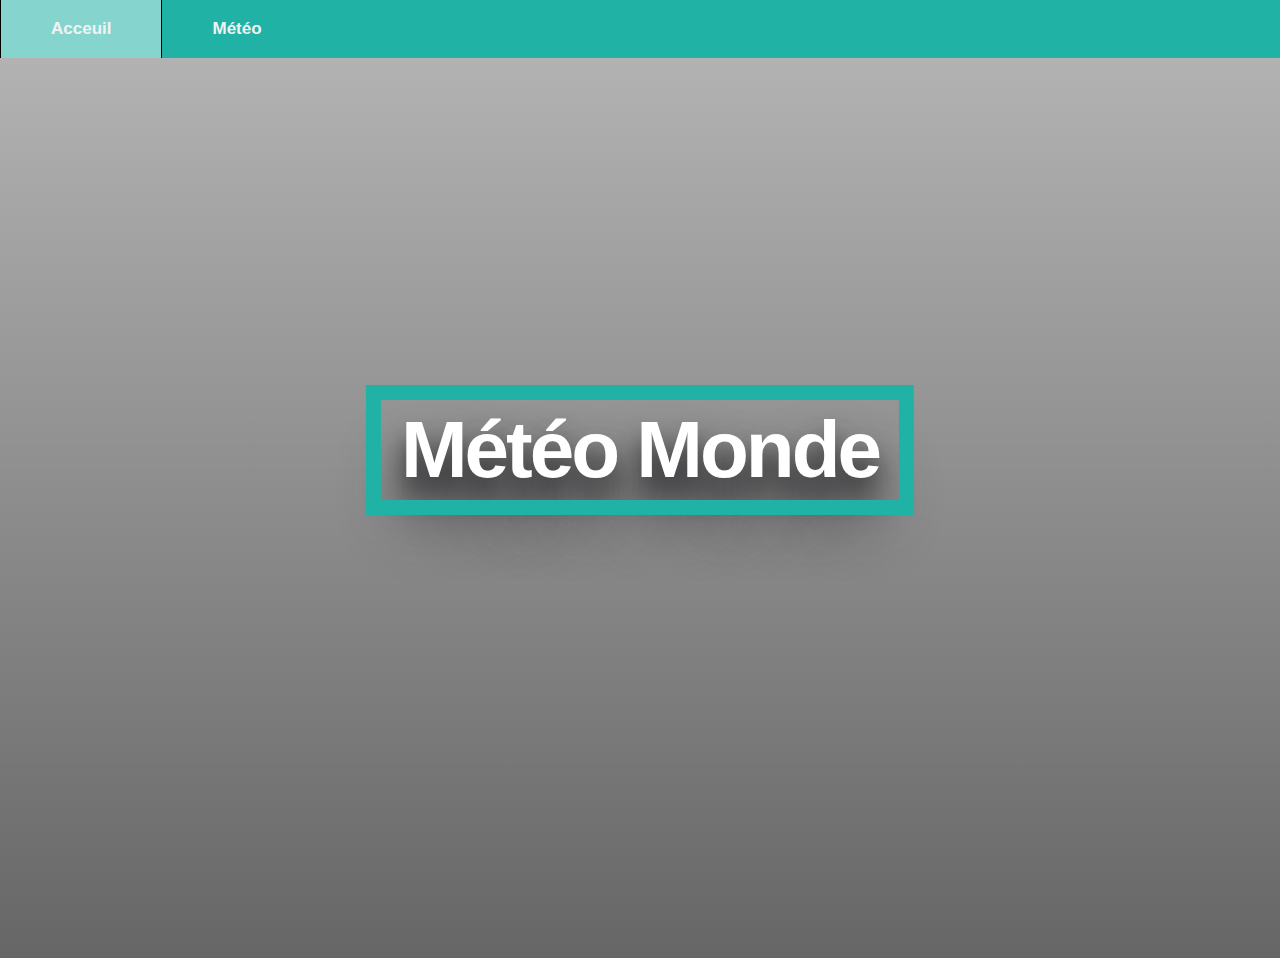
<file: index.html>
<!DOCTYPE html>
<html lang="fr">
<head>
  <meta charset="UTF-8">
  <meta name="viewport" content="width=device-width, initial-scale=1.0">
  <meta http-equiv="X-UA-Compatible" content="ie=edge">
  <title>Météo Monde</title>
  <link rel="stylesheet" href="style1.css" />
</head>

<body>
  <div class="menuhaut">
    <b>
    <a href="#" class="onglet">Acceuil</a>
    <a href="page2.html" class="onglet">Météo</a>
    </b>
  </div>
  <div class="app-wrap">
  <div>
    <h1 id="style" >Météo Monde</h1>
  </div>
</file>
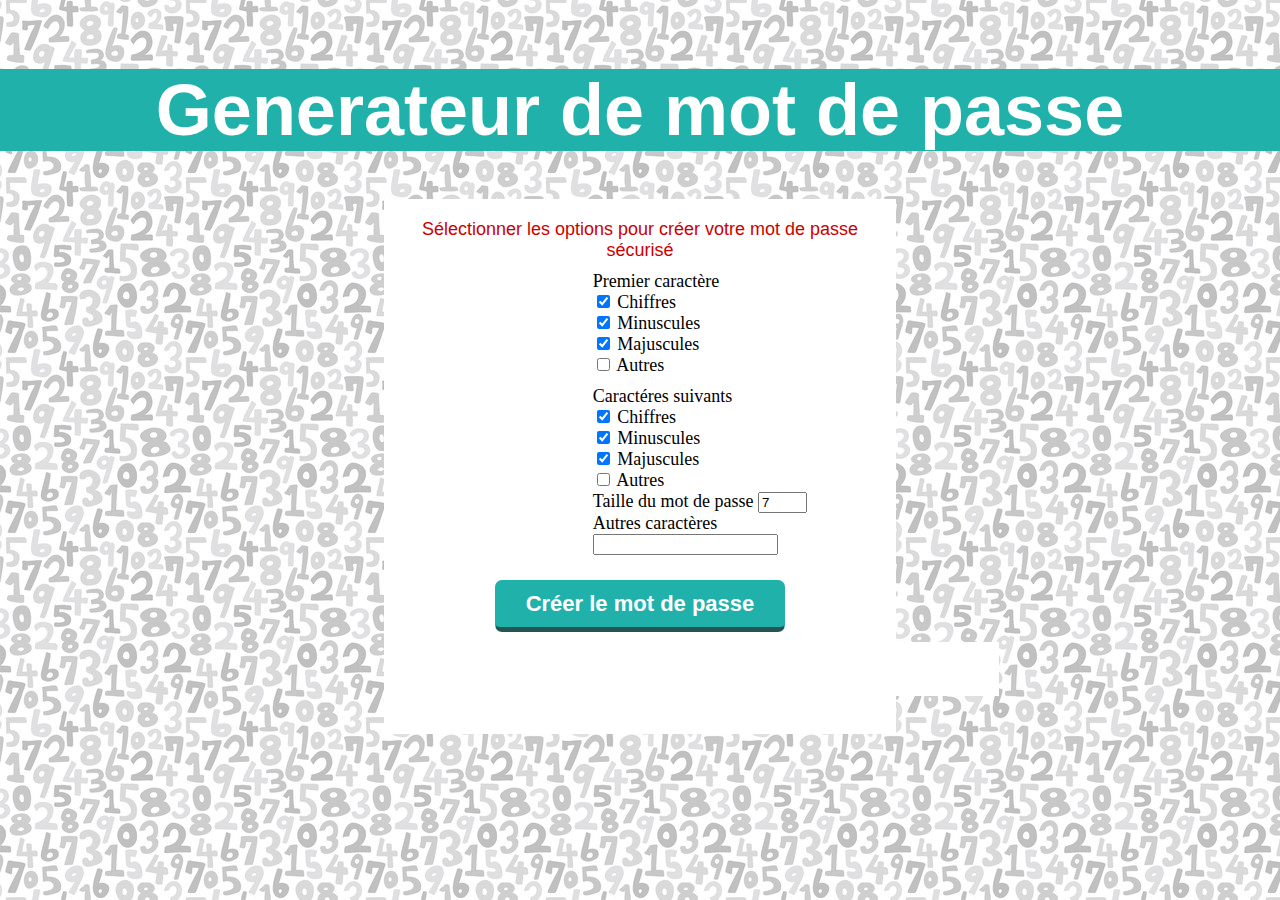
<file: indexpp.html>
<HTML>
	<HEAD>
		<meta charset="utf-8" />
		<meta name="viewport" content="width=device-width, initial-scale=1, user-scalable=no" />
		<link rel="stylesheet" href="main.css" />
				<STYLE TYPE="text/css">
		<!--
		A:link     {text-decoration: none;}
		A:active   {text-decoration: none;}
		A:visited  {text-decoration: none;}
		A:hover    {text-decoration: none; color: #FFFFFF;}

		TD         { font-family: Tahoma, Verdana, Arial, Helvetica; font-size: 8pt;}
		.title     { font-family: Verdana, Tahoma, Arial, Helvetica; font-weight: bold; font-size: 11pt;}
		.header	   { font-family: Tahoma, Verdana, Arial, Helvetica;  font-size : 10pt; font-weight : bold; color : #FFFFFF; }
		.menutitle { font-family: Verdana, Arial, Helvetica;  font-size : 8pt; font-weight : bold; color : #888888; }
		.quote     { font-family: Tahoma, Verdana, Arial, Helvetica; font-size: 8pt; color : #888888; }
		//-->
	 </STYLE>

	 <SCRIPT LANGUAGE="JavaScript">
<!-- Original:  ataxx@visto.com -->

<!-- This script and many more are available free online at -->
<!-- The JavaScript Source!! http://javascript.internet.com -->

<!-- Begin
function getRandomNum(lbound, ubound) {
return (Math.floor(Math.random() * (ubound - lbound)) + lbound);
}
function getRandomChar(number, lower, upper, other, extra) {
var numberChars = "0123456789";
var lowerChars = "abcdefghijklmnopqrstuvwxyz";
var upperChars = "ABCDEFGHIJKLMNOPQRSTUVWXYZ";
var otherChars = "`~!@#$%^&*()-_=+[{]}\\|;:'\",<.>/? ";
var charSet = extra;
if (number == true)
charSet += numberChars;
if (lower == true)
charSet += lowerChars;
if (upper == true)
charSet += upperChars;
if (other == true)
charSet += otherChars;
return charSet.charAt(getRandomNum(0, charSet.length));
}
function getPassword(length, extraChars, firstNumber, firstLower, firstUpper, firstOther,
latterNumber, latterLower, latterUpper, latterOther) {
var rc = "";
if (length > 0)
rc = rc + getRandomChar(firstNumber, firstLower, firstUpper, firstOther, extraChars);
for (var idx = 1; idx < length; ++idx) {
rc = rc + getRandomChar(latterNumber, latterLower, latterUpper, latterOther, extraChars);
}
return rc;
}
// End -->
</script>

</HEAD>
<BODY BGCOLOR="#FFFFFF" TEXT="#000000" LINK="#FFFFFF" VLINK="#FFFFFF" ALINK="#FFFFFF" MARGINHEIGHT="0" MARGINWIDTH="0" TOPMARGIN=0 BOTTOMMARGIN="0">
  
      <div class="generateur" ><BR>
        <!-- STEP TWO: Copy this code into the BODY of your HTML document  -->
        <h1>Generateur de mot de passe</h1>
            <div class="formulaire">
				<form name="myform">
				
					<p class="option-titre">Sélectionner les options pour créer votre mot de passe sécurisé</p>
					<div class="option-sous-titre">Premier caractère</div>
					<div class="option">
						<input type=checkbox name=firstNumber checked>
						Chiffres
					</div>
					<div class="option">	
						<input type=checkbox name=firstLower checked>
						Minuscules
					</div>
					<div class="option">        
						<input type=checkbox name=firstUpper checked>
						Majuscules
					</div>
					<div class="option">	
						<input type=checkbox name=firstOther>
						Autres
					</div>
					
					
					<div class="option-sous-titre">Caractéres suivants</div>
					<div class="option">  
						<input type=checkbox name=latterNumber checked>
						Chiffres
					</div>
					<div class="option">
						<input type=checkbox name=latterLower checked>
						Minuscules
					</div>
					<div class="option">
						<input type=checkbox name=latterUpper checked>
						Majuscules
					</div>
					<div class="option">
						<input type=checkbox name=latterOther>
						Autres
					</div>
					
					
					<div class="option">Taille du mot de passe               
						<input type=text name=passwordLength value="7" size=3>
						
					</div>
					<div class="option"> Autres caractères 
						<input type=text name=extraChars size=20>
						 
					</div>

					<div class="bouton-submit">
						<input class="bouton" type=button value="Créer le mot de passe" onClick="document.myform.password.value =
	getPassword(document.myform.passwordLength.value, document.myform.extraChars.value,
	document.myform.firstNumber.checked, document.myform.firstLower.checked,
	document.myform.firstUpper.checked, document.myform.firstOther.checked,
	document.myform.latterNumber.checked, document.myform.latterLower.checked,
	document.myform.latterUpper.checked, document.myform.latterOther.checked);">
					</div>
					<div class="option">
						<input class="résultat-mdp" type=text name=password size=20>
					</div>
				  </form>
			  </div>
  

</div></BODY>
</HTML>
</file>
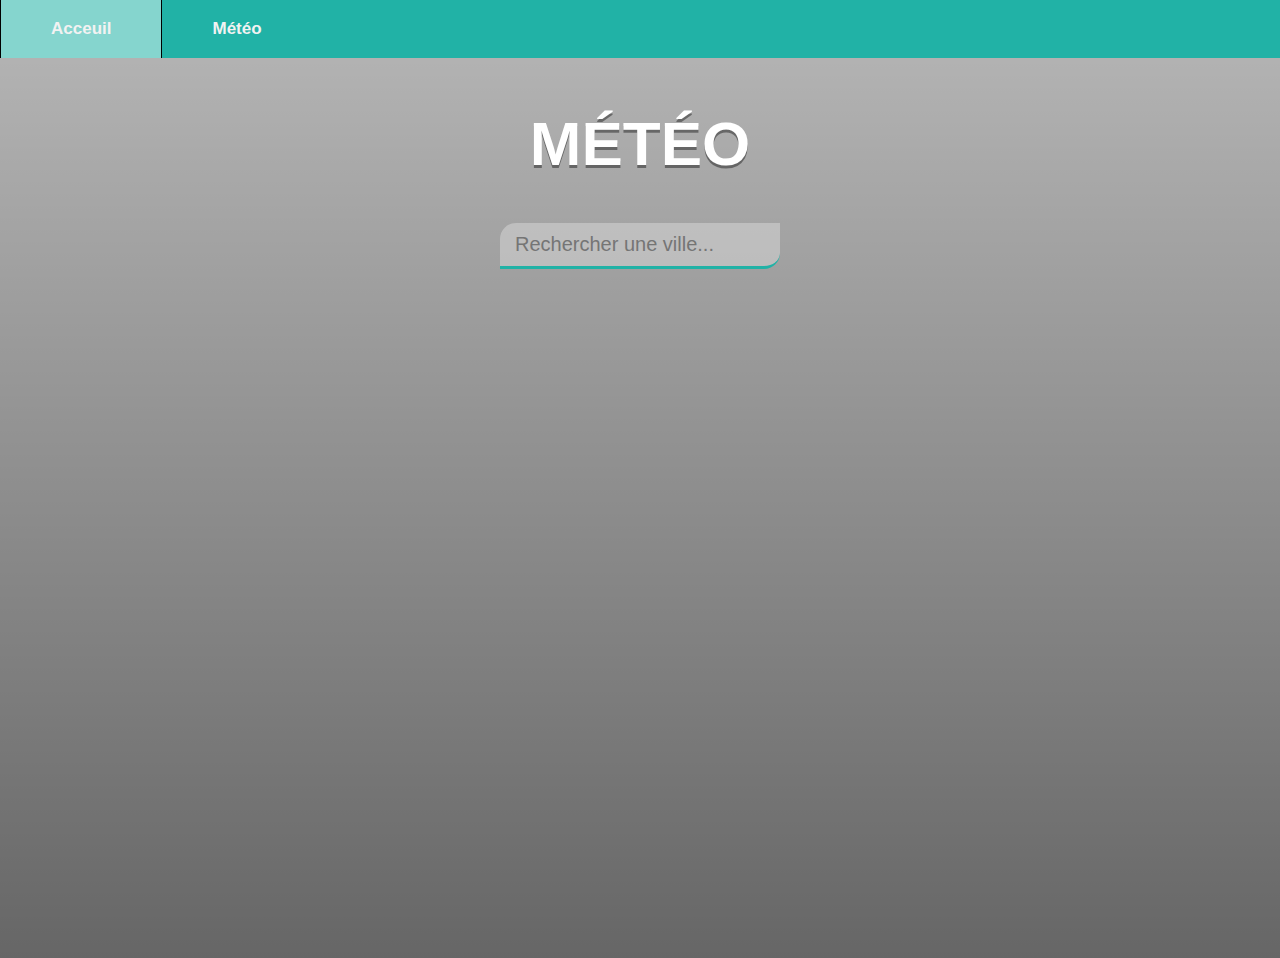
<file: page2.html>
<!DOCTYPE html>
<html lang="fr">
<head>
  <meta charset="UTF-8">
  <meta name="viewport" content="width=device-width, initial-scale=1.0">
  <meta http-equiv="X-UA-Compatible" content="ie=edge">
  <title>Météo Monde</title>
  <link rel="stylesheet" href="style2.css" />
</head>
<body>
  <div class="menuhaut">
    <b>
    <a href="index.html" class="onglet">Acceuil</a>
    <a href="#" class="onglet">Météo</a>
    </b>
  </div>
  <div class="app-wrap">
    <h1>Météo</h1>
    <header>
      <input type="text" autocomplete="off" class="search-box" placeholder="Rechercher une ville..." />
    </header>
    <main>
      <section class="location">
        <div class="city"></div>
        <div class="date"></div>
      </section>
      <div class="current">
        <div class="temp"><span></span></div>
        <div class="weather"></div>
        <div class="hi-low"></div>
      </div>
    </main>
  </div>
  <script src="script.js"></script>
</body>
</html>
</file>
<file: style1.css>
* {
  margin: 0;
  padding: 0;
  box-sizing: border-box;
}

body {
  font-family: 'montserrat', sans-serif;
  background-image: url('https://media.discordapp.net/attachments/399627735884103690/772086946200682506/bg_blue.png?width=1095&height=684');
  background-size: cover;
  background-position: top center;
}
.menuhaut {
  overflow: hidden;
  background-color: #21b2a6;
}

.menuhaut a {
  float: left;
  color: #f2f2f2;
  padding: 19px 50px;
  font-size: 17px;
  text-decoration: none;
  border-left: 1.75px solid black;

}

.menuhaut a:hover {
  background-color: #85D5CE;
}

.app-wrap {
  display: flex;
  flex-direction: column;
  min-height: 100vh;
  background-image: linear-gradient(to bottom, rgba(0, 0, 0, 0.3), rgba(0, 0, 0, 0.6));
}


@keyframes anime {
  0% {
    transform: translateX(-50%) translateY(-50%) rotate(0deg);
  }
  85% {
    transform: translateX(-50%) translateY(-50%) rotate(180deg);
  }
  60%{
    transform: translateX(-50%) translateY(-50%) rotate(190deg);
  }
  100%{
    transform: translateX(-50%) translateY(-50%) rotate(180deg);
  }
}


#style {
  color: white;
  text-shadow: 0 20px 25px #2e2e31, 0 40px 60px #2e2e31;
  font-size: 80px;
  font-weight: bold;
  letter-spacing: -3px;
  margin: 0;
  position: absolute;
  top: 50%;
  left: 50%;
  transform: translateX(-50%) translateY(-50%);
}

#style:after{
  content: '';
  padding: 50px 20px;
  position: absolute;
  left: 50%;
  width: 100%;
  transform: translateX(-50%) translateY(-50%);
  top: 50%;
  border: 15px solid #21b2a6;
  animation: 4s anime;
}
</file>
<file: main.css>
html, body {margin:0; padding:0}
body {
font-size: 18px;

background:repeat url("background.jpg");
background-color: rgba(0,0,255,0.9) 
margin:20px 20px 10px 20px;
}
h1 {
font-family:arial, sans-serif;
font-size:400%;
color:white;
background-color:#20b2aa;
text-align:center;
}
h2 {
font-family:arial, sans-serif;
font-size:100%;
color:green;
background-color:maroon;
text-align:center;
}
h3 {
font-family:verdana, sans-serif;
font-size:100%;
color:black;
background-color:transparent;
text-align:left;
}
p {
font-family:verdana, sans-serif;
font-size:100%;
color:black;
background-color:transparent;
text-align:left;
margin-left:0;
margin-right:0;
}
li {
font-family:verdana, sans-serif;
font-size:100%;
color:black;
background-color:transparent;
text-align:left;
margin-left:0;
margin-right:0;
}
a:link {
font-family:verdana, sans-serif;
font-size:100%;
color:black;
background-color:transparent;
text-decoration:underline;
}
a:visited {
font-family:verdana, sans-serif;
font-size:100%;
color:black;
background-color:transparent;
text-decoration:underline;
}
a:hover {
font-family:verdana, sans-serif;
font-size:100%;
color:black;
background-color:transparent;
text-decoration:underline;
}
a:active, a:focus {
font-family:verdana, sans-serif; font-size:100%; color:black; background-color:transparent; text-decoration:underline; }
table {
border-color:#FFFFF0;
border-style:solid;
border-width:1px;
}
td {
font-family:courier new, serif;
font-size:18px;
color:#ffd700;
text-align:center;
background-color:#ffc0cb;
border-color:olive;
border-style:solid;
border-width:1px;
}
.input{
  font-size: 60px;
}

.option-titre {
    color: #cc0000;
    margin-top: 0;
    margin-bottom: 6px;
    font-size: 18px;
	text-align:center;
}
.option-sous-titre {
	margin-top: 10px;
	margin-left:40%;
	text-align:left;
}

.option-value {
    color: blue;
    font-weight: normal;
}

.option {
	color: #000000;
    font-weight: normal;
	text-align:left;
	margin-left:40%;
}

.generateur {
	text-align:center;
}
	
.résultat-mdp{
border: none;
margin-top:10px;
color: #0066cc;

padding:10px;
font-size:30px;
}
.formulaire{
	background-color:#ffffff;
	margin-right:30%;
	margin-left:30%;
	padding:20px;
}
.bouton {
    display: block;
    margin: auto;
        margin-top: auto;
    cursor: pointer;
    margin-top: 10px;
    padding: 10px 8px;
    background-color: #20b2aa;
    border: 1px solid #20b2aa;
        border-bottom-color: rgb(255, 157, 12);
        border-bottom-style: solid;
        border-bottom-width: 1px;
    border-bottom: 5px solid #235653;
    font-family: Arial, Helvetica, sans-serif;
    font-weight: bold;
    font-size: 22px;
    color: #FFF;
    -webkit-border-radius: 7px;
    -moz-border-radius: 7px;
    border-radius: 7px;
    outline: none;
    -webkit-appearance: none;
	width: 290px;

}

.bouton-submit {
	margin-top: 25px;
	text-align: center;
}
</file>
<file: style2.css>
* {
  margin: 0;
  padding: 0;
  box-sizing: border-box;
}

body {
  font-family: 'montserrat', sans-serif;
  background-image: url('https://media.discordapp.net/attachments/399627735884103690/772086946200682506/bg_blue.png?width=1095&height=684');
  background-size: cover;
  background-position: top center;
}

.app-wrap {
  display: flex;
  flex-direction: column;
  min-height: 100vh;
  background-image: linear-gradient(to bottom, rgba(0, 0, 0, 0.3), rgba(0, 0, 0, 0.6));
}

header {
  display: flex;
  justify-content: center;
  align-items: center;
  padding: 20px 15px 15px;
}

header input {
  width: 100%;
  max-width: 280px;
  padding: 10px 15px;
  border: none;
  outline: none;
  background-color: rgba(255, 255, 255, 0.3);
  border-radius: 16px 0px 16px 0px;
  border-bottom: 3px solid #21b2a6;
  color: #313131;
  font-size: 20px;
  font-weight: 300;
  transition: 0.2s ease-out;
}

header input:focus {
  background-color: rgba(255, 255, 255, 0.6);
}

main {
  flex: 1 1 100%;
  padding: 25px 25px 50px;
  display: flex;
  flex-direction: column;
  align-items: center;
  text-align: center;
}

.location .city {
  color: #FFF;
  font-size: 32px;
  font-weight: 500;
  margin-bottom: 5px;
}

.location .date {
  color: #FFF;
  font-size: 16px;
}

.current .temp {
  color: #FFF;
  font-size: 102px;
  font-weight: 900;
  margin: 30px 0px;
  text-shadow: 2px 10px rgba(0, 0, 0, 0.6);
}

.current .temp span {
  font-weight: 500;
}

.current .weather {
  color: #FFF;
  font-size: 32px;
  font-weight: 700;
  font-style: italic;
  margin-bottom: 15px;
  text-shadow: 0px 3px rgba(0, 0, 0, 0.4);
}

.current .hi-low {
  color: #FFF;
  font-size: 24px;
  font-weight: 500;
  text-shadow: 0px 4px rgba(0, 0, 0, 0.4);
}


.menuhaut {
  overflow: hidden;
  background-color: #21b2a6;
}

.menuhaut a {
  float: left;
  color: #f2f2f2;
  padding: 19px 50px;
  font-size: 17px;
  text-decoration: none;
  border-left: 1.75px solid black;

}

.menuhaut a:hover {
  background-color: #85D5CE;
}

h1 { 
  color: white; 
  font-family: 'montserrat',sans-serif; 
  font-size: 62px; 
  font-weight: 800;  
  margin: 0 0 24px;
  padding-top: 50px;
  padding bottom: none;  
  text-align: center; 
  text-transform: uppercase; 
  text-shadow: 0px 3px rgba(0, 0, 0, 0.4);
}
</file>
